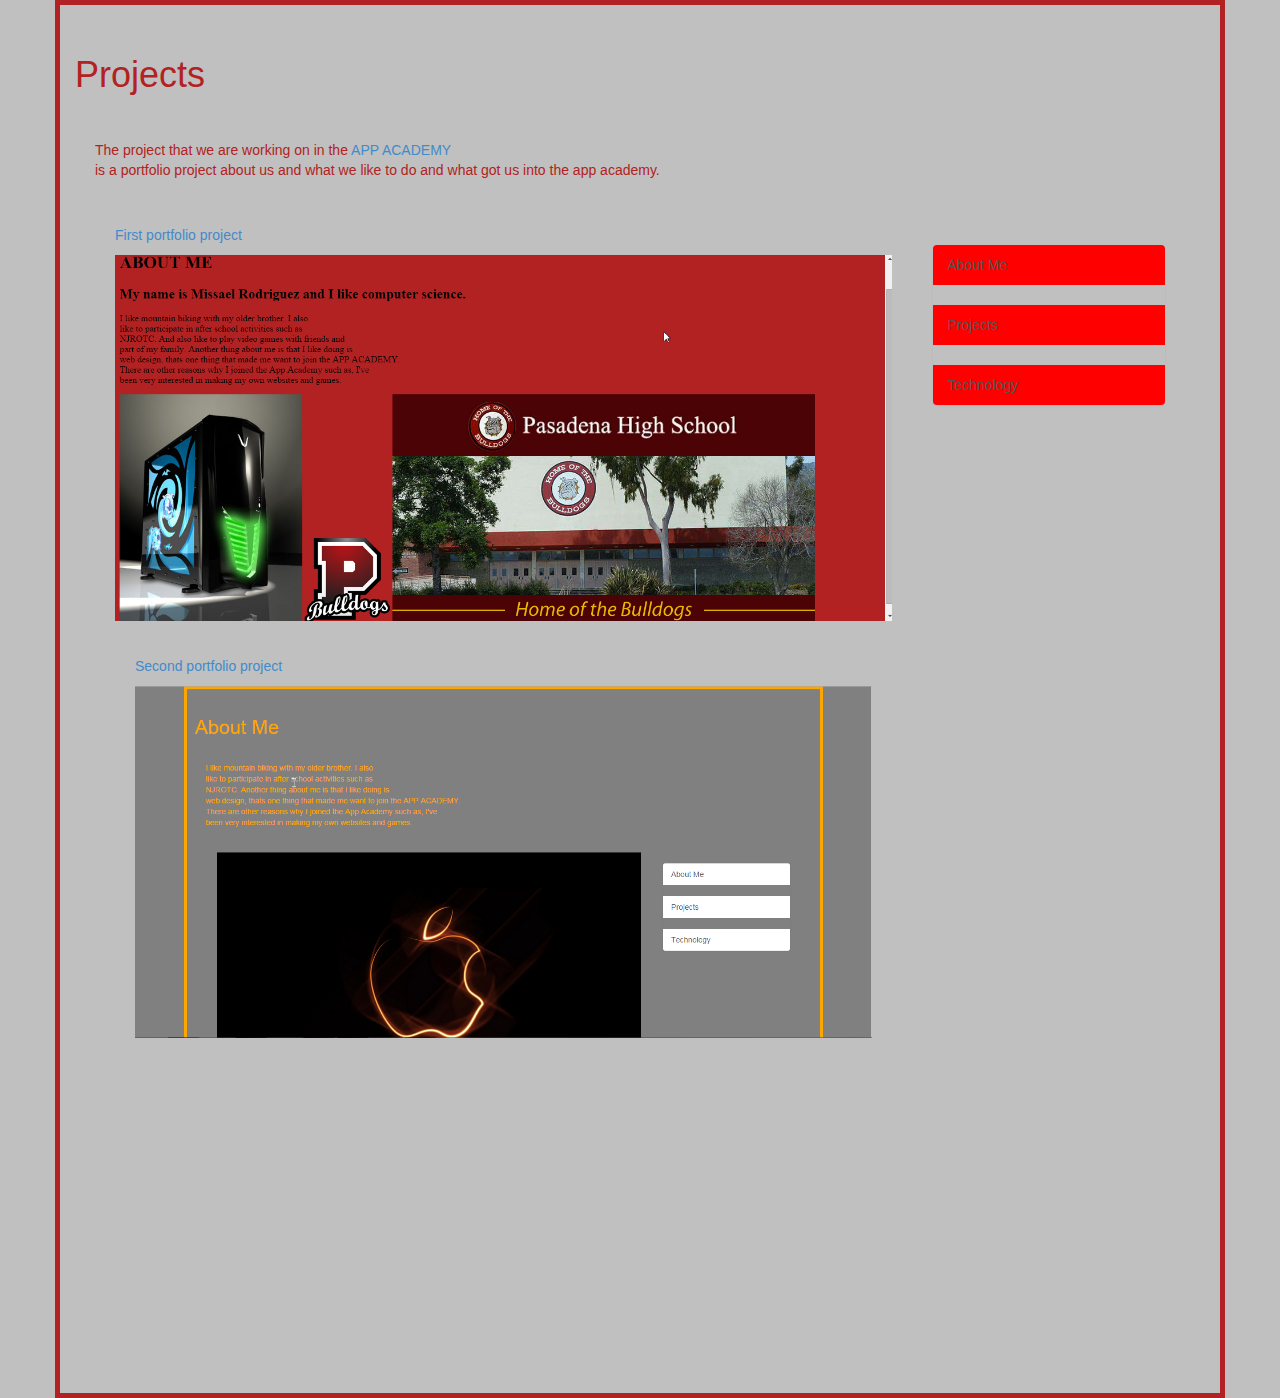
<file: public_html/Projects-v2.html>
<!DOCTYPE html>
<!--
To change this license header, choose License Headers in Project Properties.
To change this template file, choose Tools | Templates
and open the template in the editor.
-->
<html>
    <head>
       <title>Projects</title>
       <meta charset="UTF-8">
       <meta name="viewport" content="width=device-width, initial-scale=1.0">
       <link type="text/css" rel="stylesheet" href="css/bootstrap-theme.css">
       <link type="text/css" rel="stylesheet" href="css/bootstrap.css">
       <link type="text/css" rel="stylesheet" href="css/custom-style.css">
    </head>
    <body>
        <div class="container">
           <h1 class="uppercase">Projects</h1>
           <div class="row">                                     <!--this links me to the app academy wab site-->
            <p>The project that we are working on in the <a href="http://www.theappacademy.us/">APP ACADEMY</a> <br>
              is a portfolio project about us and what we like to do and what got us into the app academy.</p>
               <div class="col-xs-9">
                   <p><a href="http://localhost:8383/Me/index.html">First portfolio project</a></p>
                 <img class="img-responsive" src="Portfolio1.png" alt=""/>   <!--this makes my image responsive to any screen-->
                  <div class="row">
                      <p><a href="http://localhost:8383/RodriguezM-portfolio-v2/index.html">Second portfolio project</a></p>
                      <img class="img-responsive" src="portfolio2-v2.png" alt=""/>
                       <div class="col-xs-3"></div>
                          <div class="col-xs-9"></div>
                          </div>
                           <div class="row">
                            <p></p>
                          <div class="col-xs-3"></div>
                        <div class="col-xs-9"></div>
                     </div>
                    </div>
                   <div class="col-xs-3">
                    <nav class="list-group">   <!--these three codes link my pages to one another-->
                     <a class="list-group-item" href="index.html">About Me</a>
                     <a class="list-group-item" href="Project-v2.html">Projects</a>
                     <a class="list-group-item" href="Technology-v2.html">Technology</a>
                    </nav>
               </div>
           </div>
        </div>
     </body>
 </html>
</file>
<file: public_html/css/custom-style.css>
div{
    border-style: solid;
    border-width: 5px;
    border-color: silver;
    padding: 30px;   
}   

.container{          
  border-color: firebrick;   
}

.row{            
    border-color: silver;
}

.list-group-item{
    background-color: red;
    border: 0;
    margin-top: 20px;
    margin-bottom: 20px;
    broder-top: 10px;
    border-bottom: 10px;
    
}

body{
    background-color: silver;
    color: firebrick;
}
</file>
